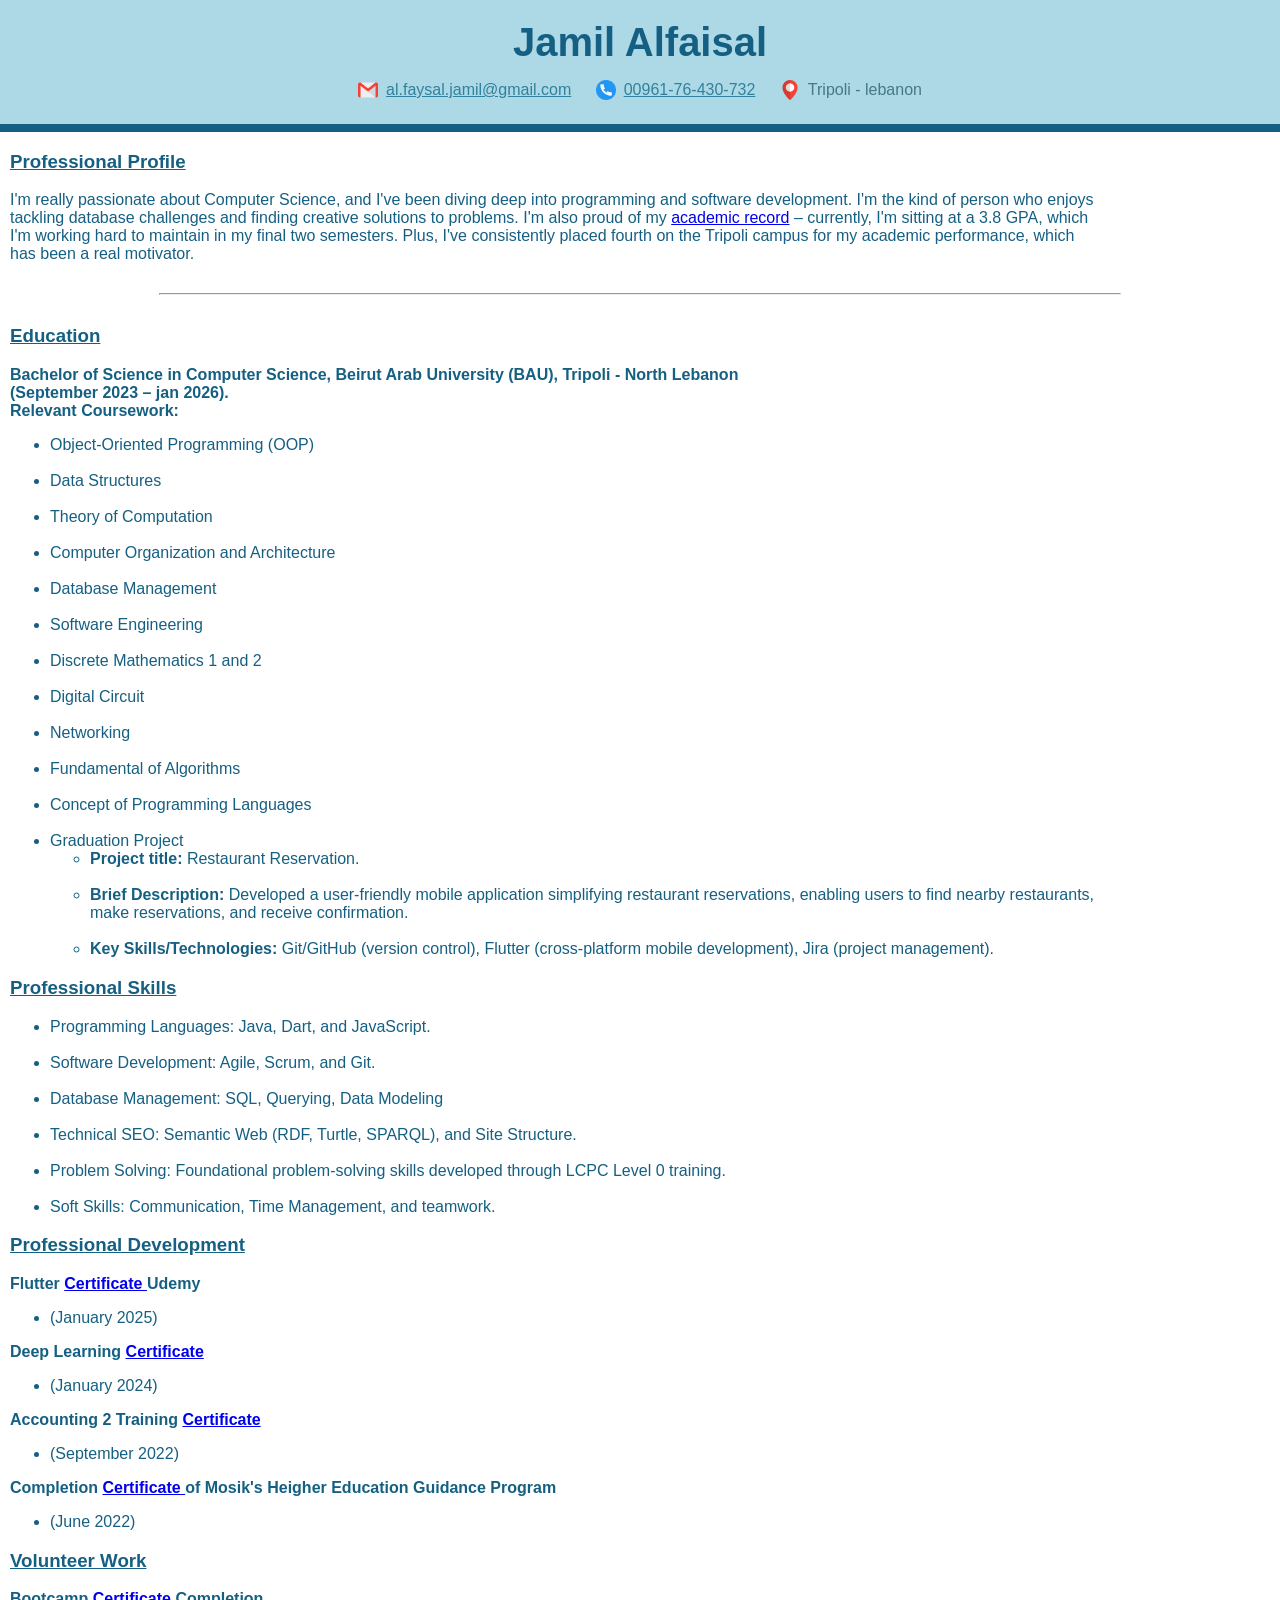
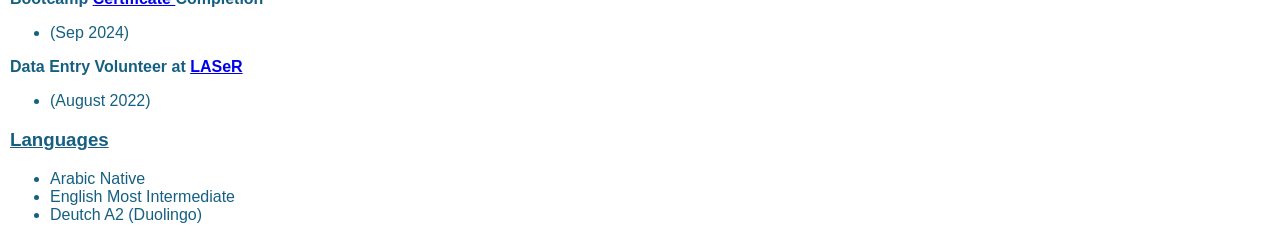
<file: index.html>
<!DOCTYPE html>
<html lang="en">
<head>
    <meta charset="UTF-8">
    <meta name="viewport" content="width=device-width, initial-scale=1.0">
    <title>My Resume</title>
    <link rel="stylesheet" href="index.css">
</head>
<body style="font-family: Arial, Helvetica, sans-serif">
    <header class="header">
        <h1 class="title">Jamil Alfaisal</h1>
        <div class="contact-info">
          <a class="contact-information-hyper-text" href="https://mail.google.com/mail/?view=cm&fs=1&to=elfayssalmwafaq@gmail.com" target="_blank">
            <img src="./assets/gmail.png" alt="Email Icon" class="icon"> <u>al.faysal.jamil@gmail.com</u>
          </a>
          <a class="contact-information-hyper-text" href="tel:+96176430732" >
            <img src="./assets/image.png" alt="Phone Icon" class="icon"> <u>00961-76-430-732</u>
          </a>
          <a class="contact-information-text" >
            <img src="./assets/location-pin.png" alt="location icon" class="icon"> Tripoli - lebanon
          </a>
        </div>
      </header>
      <hr style="border: 5px solid #156082">
      <h3 class="content-heading">
        <u>Professional Profile</u>
      </h3>
      <div class="texts-content-style">
        I'm really passionate about Computer Science, and I've been diving deep
        into programming and software development. I'm the kind of person who enjoys
         tackling database challenges and finding creative solutions to problems.
         I'm also proud of my <a href="assets/Grades.pdf" target="_blank">academic record</a> – currently, I'm sitting at a 3.8 GPA,
         which I'm working hard to maintain in my final two semesters. Plus,
         I've consistently placed fourth on the Tripoli campus for my academic performance,
         which has been a real motivator.
      </div>

      <hr style="color: #156082; width: calc(100vw*0.75);margin-top:30px;margin-bottom: 30px;">

      <h3 class="content-heading">
        <u>Education</u>
      </h3>
      <div class="texts-content-style" style="font-weight: bold;">
        Bachelor of Science in Computer Science, Beirut Arab University (BAU), Tripoli - North Lebanon
        <br>(September 2023 – jan 2026).
        <br>Relevant Coursework:
      </div>
      <div class="texts-content-style">
        <ul>
            <li>Object-Oriented Programming (OOP)</li>
            <br>
            <li>Data Structures</li>
            <br>
            <li>Theory of Computation</li>
            <br>
            <li>Computer Organization and Architecture</li>
            <br>
            <li>Database Management</li>
            <br>
            <li>Software Engineering</li>
            <br>
            <li>Discrete Mathematics 1 and 2</li>
            <br>
            <li>Digital Circuit</li>
            <br>
            <li>Networking</li>
            <br>
            <li>Fundamental of Algorithms</li>
            <br>
            <li>Concept of Programming Languages</li>
            <br>
            <li>Graduation Project</li>
            <ul>
              <li><b>Project title: </b>Restaurant Reservation.</li>
              <br>
              <li><b>Brief Description: </b>Developed a user-friendly mobile application simplifying restaurant reservations, enabling users to find nearby restaurants, make reservations, and receive confirmation.</li>
              <br>
              <li><b>Key Skills/Technologies: </b>Git/GitHub (version control), Flutter (cross-platform mobile development), Jira (project management).</li>
          </ul>
        </ul>
      </div>

      <h3 class="content-heading">
        <u>Professional Skills</u>
      </h3>

      <div class="texts-content-style">
        <ul>
            <li>Programming Languages: Java, Dart, and JavaScript.</li>
            <br>
            <li>Software Development: Agile, Scrum, and Git.</li>
            <br>
            <li>Database Management: SQL, Querying, Data Modeling</li>
            <br>
            <li>Technical SEO: Semantic Web (RDF, Turtle, SPARQL), and Site Structure.</li>
            <br>
            <li>Problem Solving: Foundational problem-solving skills developed through LCPC Level 0 training.</li>
            <br>
            <li>Soft Skills: Communication, Time Management, and teamwork.</li>
        </ul>
      </div>
      


      <h3 class="content-heading">
        <u>Professional Development</u>
      </h3>

      <div class="texts-content-style" style="font-weight: bold;">
        Flutter
        <a href="flutter_certificate_screen/flutter_udemy.html" target="_blank">
          Certificate
        </a>
        Udemy
      </div>
      <div class="texts-content-style">
        <ul>
          <li>(January 2025)</li>
        </ul>
      </div>

      <div class="texts-content-style" style="font-weight: bold;">
        Deep Learning 
          <a href="deep_learning/deep_learning.html" target="_blank">
            Certificate
          </a>
      </div>
      <div class="texts-content-style">
        <ul>
          <li>(January 2024)</li>
        </ul>
      </div>

      <div class="texts-content-style" style="font-weight: bold;">
        Accounting 2 Training 
        <a href="accounting_certificate/accounting_certificate.html" target="_blank">
          Certificate
        </a>
      </div>
      <div class="texts-content-style">
        <ul>
          <li>(September 2022)</li>
        </ul>
      </div>

      <div class="texts-content-style" style="font-weight: bold;">
        Completion 
        <a href="Mosik_certificate/Mosik_certificate.html" target="_blank">
          Certificate
        </a>
        of Mosik's Heigher Education Guidance Program
      </div>
      <div class="texts-content-style">
        <ul>
          <li>(June 2022)</li>
        </ul>
      </div>
      
      <h3 class="content-heading">
        <u>Volunteer Work</u>
      </h3>

      <div class="texts-content-style" style="font-weight: bold;">
        Bootcamp
        <a href="intelligile_certificate/intelligile_certificate.html" target="_blank">
          Certificate
        </a>
        Completion
      </div>
      <div class="texts-content-style">
        <ul>
          <li>(Sep 2024)</li>
        </ul>
      </div>

      <div class="texts-content-style" style="font-weight: bold;">
        Data Entry Volunteer at
        <a href="https://laser-lb.org/en/" target="_blank">
          LASeR
        </a>
      </div>
      <div class="texts-content-style">
        <ul>
          <li>(August 2022)</li>
        </ul>
      </div>

      <h3 class="content-heading">
        <u>Languages</u>
      </h3>
      <div class="texts-content-style">
        <ul>
          <li>Arabic Native</li>
          <li>English Most Intermediate</li>
          <li>Deutch A2 (Duolingo)</li>
        </ul>
      </div>
</body>
</html>
</file>
<file: index.css>
body {
    margin: 0;
    font-family: Arial, sans-serif;
  }
  
  .header {
    background-color: lightblue;
    color: #156082;
    text-align: center;
    padding: 20px;
    margin-bottom: -10px;
    position: relative;
  }
  
  .title {
    font-size: 2.5rem;
    margin: 0;
  }
  
  .contact-info {
    margin-top: 15px;
    font-size: 1rem;
  }
  
  .contact-information-text {
    color: #477985;
    text-decoration: none;
    margin: 0 10px;
    display: inline-flex;
    align-items: center;
  }
  
  .icon {
    width: 20px;
    height: 20px;
    margin-right: 8px;
  }
  .contact-information-hyper-text{
    color: #30829C;
    text-decoration: none;
    margin: 0 10px;
    display: inline-flex;
    align-items: center;
  }
  .content-heading{
    color: #156082;
    padding-left: 10px;
  }
  .texts-content-style{
    color: #156082;
    padding-left: 10px;
    padding-right: calc(100vw/7);
  }
</file>
